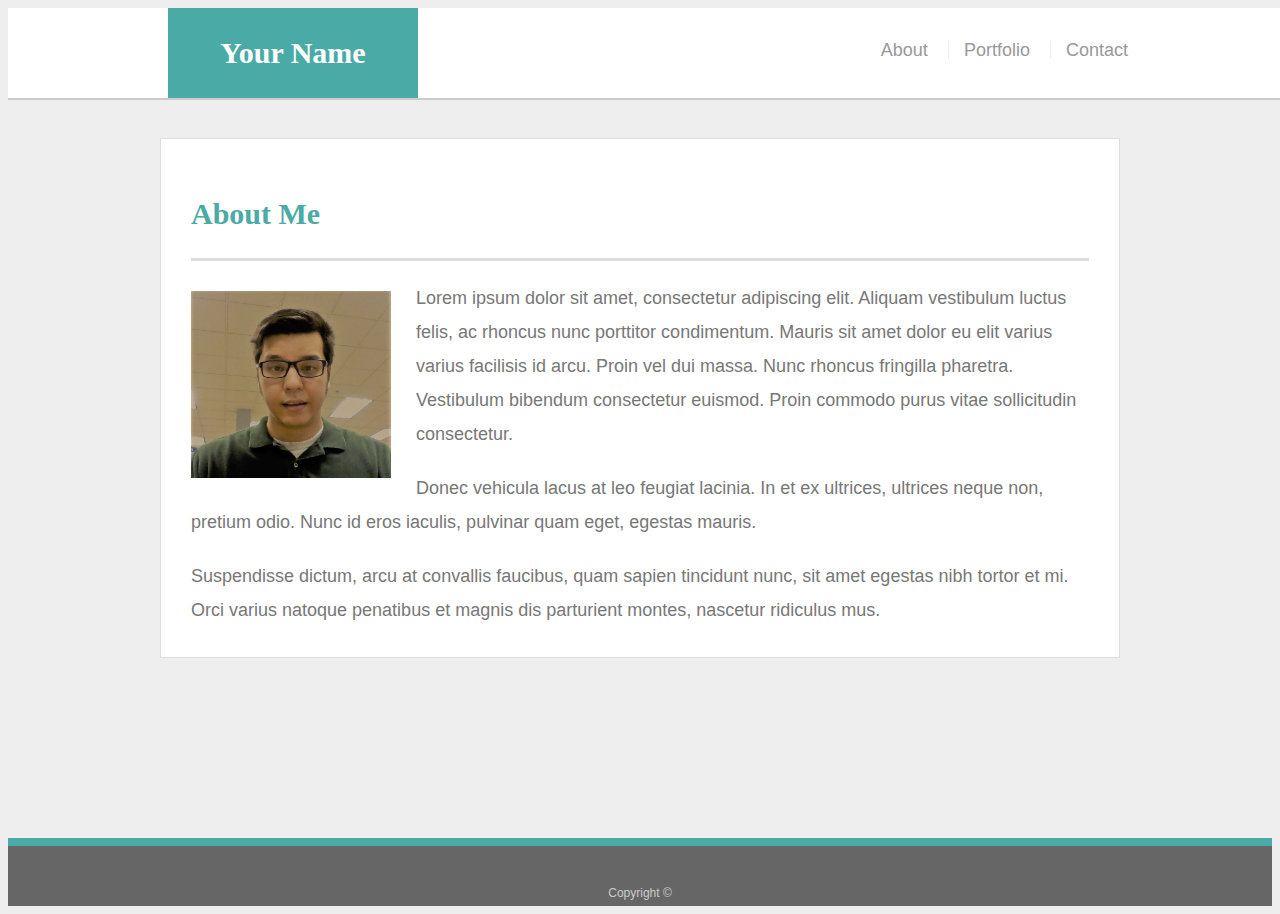
<file: index.html>
<!doctype html>
<html lang="en-us">

<head>
  <meta charset="UTF-8">
  <title>About | Your Name</title>
  <link rel="stylesheet" type="text/css" href="assets/css/style.css">
</head>

<body>

  <header id="masthead">
    <div class="container">
      <a href="index.html" id="logo">Your Name</a>
      <nav>
        <a href="index.html">About</a>
        <a href="portfolio.html">Portfolio</a>
        <a href="contact.html">Contact</a>
      </nav>
    </div>
  </header>

  <div id="main-container" class="container">
    <section class="main-section">
      <h1>About Me</h1>

      <img src="assets/images/picofme.jpg" class="auth-image" alt="Your Name">

      <p>Lorem ipsum dolor sit amet, consectetur adipiscing elit. Aliquam vestibulum luctus felis, ac rhoncus nunc porttitor condimentum. Mauris sit amet dolor eu elit varius varius facilisis id arcu. Proin vel dui massa. Nunc rhoncus fringilla pharetra. Vestibulum bibendum consectetur euismod. Proin commodo purus vitae sollicitudin consectetur.</p>

      <p>Donec vehicula lacus at leo feugiat lacinia. In et ex ultrices, ultrices neque non, pretium odio. Nunc id eros iaculis, pulvinar quam eget, egestas mauris.</p>

      <p>Suspendisse dictum, arcu at convallis faucibus, quam sapien tincidunt nunc, sit amet egestas nibh tortor et mi. Orci varius natoque penatibus et magnis dis parturient montes, nascetur ridiculus mus.</p>

    </section>

  </div>

  <footer>
    <div class="container">
      Copyright &copy; 
    </div>
  </footer>
</body>

</html>
</file>
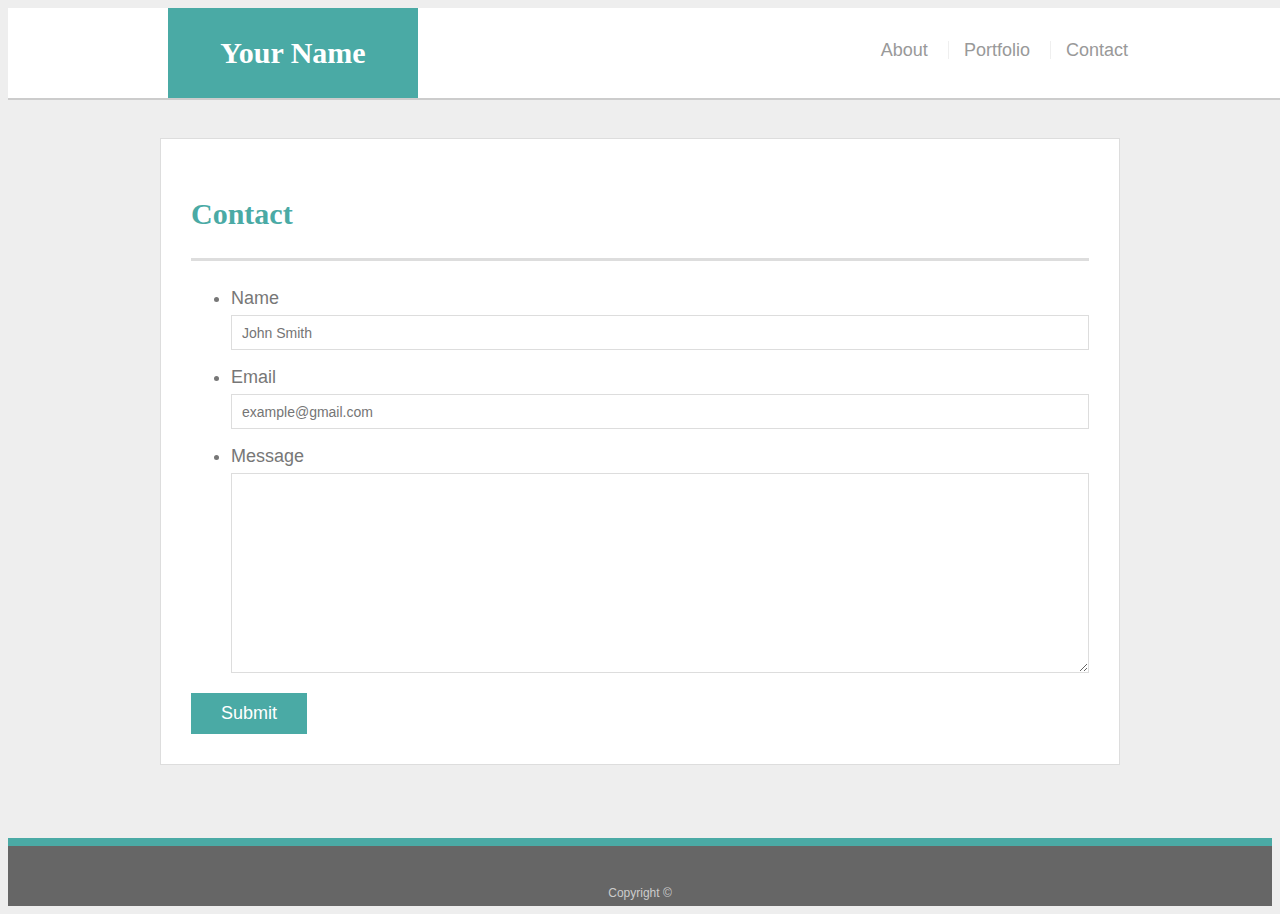
<file: contact.html>
<!doctype html>
<html lang="en-us">

<head>
  <meta charset="UTF-8">
  <title>Contact | Your Name</title>
  <link rel="stylesheet" type="text/css" href="assets/css/style.css">
</head>

<body>

  <header id="masthead">
    <div class="container">
      <a href="index.html" id="logo">Your Name</a>
      <nav>
        <a href="index.html">About</a>
        <a href="portfolio.html">Portfolio</a>
        <a href="contact.html">Contact</a>
      </nav>
    </div>
  </header>

  <div id="main-container" class="container">
    <section class="main-section">
      <h1>Contact</h1>

      <form id="contact-form">
        <ul>
          <li>
            <label for="name">Name</label>
            <input type="text" id="name" name="name" placeholder="John Smith" required="required">
          </li>
          <li>
            <label for="email">Email</label>
            <input type="email" id="email" name="email" placeholder="example@gmail.com" required="required">
          </li>
          <li>
            <label for="message">Message</label>
            <textarea id="message" name="message" required="required"></textarea>
          </li>
        </ul>
        <input type="submit">
      </form>

    </section>

  </div>

  <footer>
    <div class="container">
      Copyright &copy; 
    </div>
  </footer>
</body>

</html>
</file>
<file: assets/css/style.css>
body {
    font-family: Arial, "Helvetica Neue", Helvetica, sans-serif;
    font-size: 18px;
    line-height: 34px;
    color: #777;
    background: #eee;
}
  
 * {
    box-sizing: border-box;
}
  
  /* general */
  
.container {
    width: 100%;
    max-width: 960px;
    margin: 0 auto;
    clear: both;
}
  
h1,
h2,
h3,
p {
    margin-bottom: 20px;
}
  
p:last-child {
    margin-bottom: 0;
}
  
h1,
h2,
h3 {
    font-family: Georgia, Times, "Times New Roman", serif;
    font-weight: 700;
    color: #4aaaa5;
}
  
  h1 {
    padding-bottom: 20px;
    font-size: 30px;
    line-height: 49px;
    border-bottom: 3px solid #ddd;
  }
  
  h2,
  h3 {
    font-size: 22px;
  }
  
  /* header */
  
  #masthead {
    position: fixed;
    z-index: 99;
    width: 100%;
    margin: 0 0 30px;
    overflow: auto;
    color: #fff;
    background: #fff;
    border-bottom: 2px solid #ccc;
  }
  
  #logo {
    float: left;
    width: 250px;
    height: 90px;
    font-family: Georgia, Times, "Times New Roman", serif;
    font-size: 30px;
    font-weight: 700;
    line-height: 90px;
    color: #fff;
    text-align: center;
    text-decoration: none;
    background: #4aaaa5;
  }
  
  nav {
    float: right;
    margin-top: 25px;
  }
  
  nav a {
    display: inline-block;
    padding-left: 15px;
    margin-left: 15px;
    line-height: 18px;
    color: #999;
    text-decoration: none;
    border-left: 1px solid #efefef;
  }
  
  nav a:first-child {
    border-left: 0 none;
  }
  
  /* footer */
  
  footer {
    padding: 30px 0;
    clear: both;
    font-size: 12px;
    color: #fff;
    color: #ccc;
    text-align: center;
    background: #666;
    border-top: 8px solid #4aaaa5;
    height: 50px;
  }
  
  h3, h2 {
    padding-bottom: 20px;
    margin-bottom: 15px;
    line-height: 22px;
    border-bottom: 2px solid #eee;
  }
  
  /* main */
  
  #main-container {
    padding-top: 130px;
    min-height: calc(100vh - 70px);
  }
  
  .main-section {
    float: left;
    width: 100%;
    max-width: 960px;
    padding: 30px;
    margin: 0 0 40px;
    background: #fff;
    border: 1px solid #ddd;
  }
  
  /* portfolio page */
  
  .work {
    position: relative;
    float: left;
    width: 274px;
    margin: 20px 0 25px;
    overflow: auto;
  }
  
  .work:nth-child(even) {
    margin-right: 40px;
  }
  
  .work img {
    width: 100%;
    border: 0 none;
    opacity: 0.8;
    padding: 10px;
  }
  
  .work h3 {
    position: absolute;
    bottom: 20px;
    width: 100%;
    padding: 15px;
    margin-bottom: 0;
    font-weight: 300;
    line-height: 30px;
    color: #fff;
    text-align: center;
    background: #4aaaa5;
    border-bottom: 0;
  }
  
  .auth-image {
    float: left;
    width: 200px;
    height: auto;
    margin-top: 10px;
    margin-right: 25px;
  }
  
  /* contact page */
  
  #contact-form ul {
    margin-bottom: 20px;
  }
  
  #contact-form li {
    margin-bottom: 10px;
  }
  
  label,
  input[type=text],
  input[type=email],
  textarea {
    display: block;
    width: 100%;
  }
  
  input[type=text],
  input[type=email],
  textarea {
    height: 35px;
    padding: 0 10px;
    font-size: 14px;
    border: 1px solid #ddd;
  }
  
  textarea {
    height: 200px;
  }
  
  input[type=submit] {
    padding: 10px 30px;
    font-size: 18px;
    color: #fff;
    cursor: pointer;
    background: #4aaaa5;
    border: 0 none;
}

@media only screen and (max-width: 960px) {
    .container {
        padding: 0px;
        max-width: 768px;
    }
    #main-container {
        padding-top: 120px;
    }
    .main-section {
        max-width: 640px;
    }

    .work{
        width: 50%;
    }

    .work:nth-child(even) {
      margin-right: 0px;
      
      
    }
    .auth-image{
        width: 50%;
    }
}

@media only screen and (max-width: 768px) {
    .main-section {
        max-width: 100%;
    }
    .work {
        width: 50%;
      
    }
    
    .auth-image {
        width: 50%;
    }
    .work:nth-child(even) {
      margin-right: 0px;
     
      
    }
}

@media only screen and (max-width: 640px) {
    #masthead {
        position: static;
    }
    header.container{
        padding: 0%;
    }
    #logo {
        width: 100%;
    }
    nav {
        text-align: center;
        width: 100%;
    }
    nav a {
        width: 30%;
    }
    #main-container{
        padding-top: 0;
    }
    .work:nth-child(even) {
      margin-right: 0px;
   
    }
    .work {
      width: 90%;
      margin: 5px;

    
  }
}
</file>
